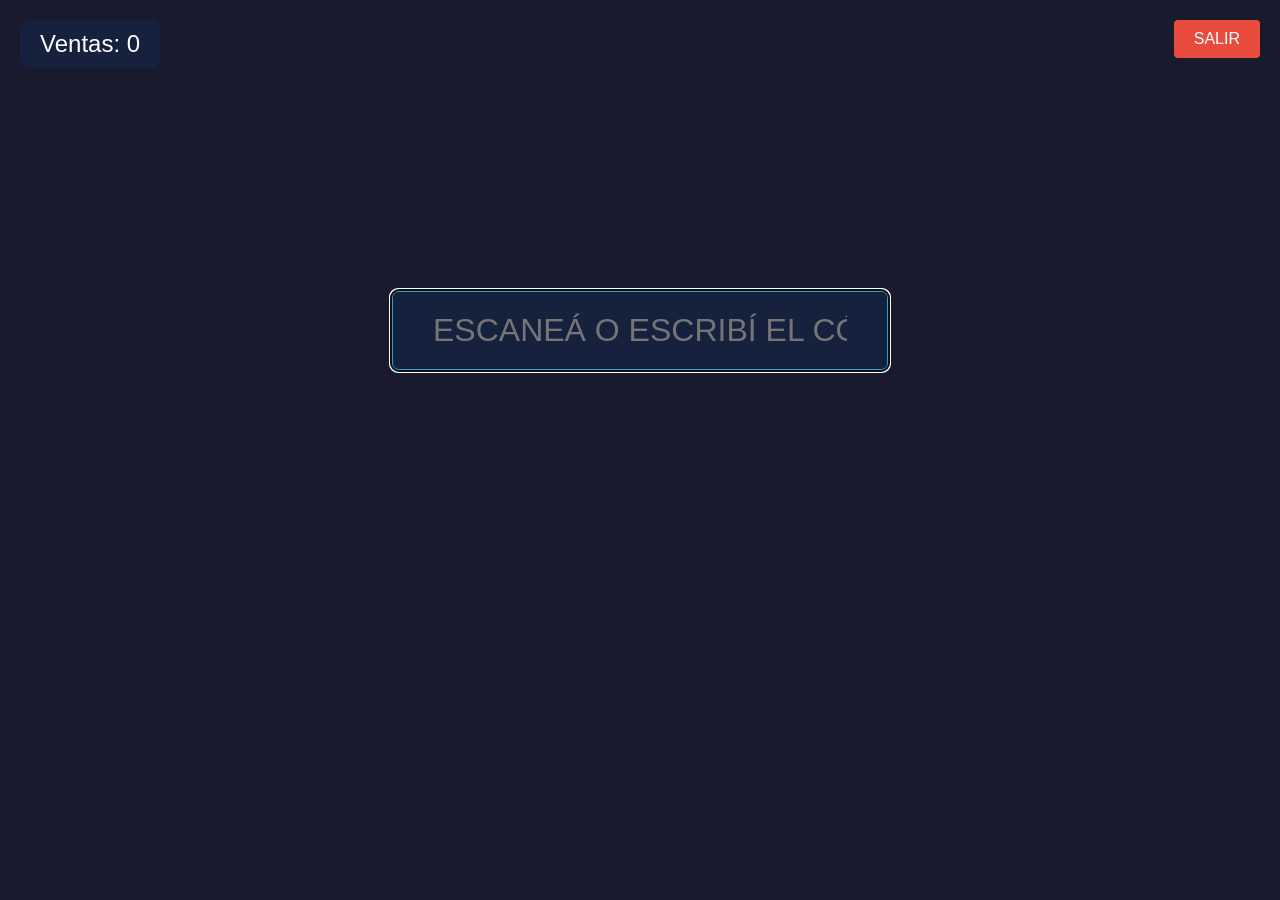
<file: templates/modo_recreo/index.html>
<!DOCTYPE html>
<html lang="es">
<head>
    <meta charset="UTF-8">
    <meta name="viewport" content="width=device-width, initial-scale=1.0">
    <title>Modo Recreo - Kiosco</title>
    <style>
        * { margin: 0; padding: 0; box-sizing: border-box; }
        body {
            background: #1a1a2e;
            color: white;
            min-height: 100vh;
            font-family: -apple-system, BlinkMacSystemFont, 'Segoe UI', sans-serif;
            display: flex;
            flex-direction: column;
        }
        #btn-salir {
            position: fixed;
            top: 20px;
            right: 20px;
            padding: 10px 20px;
            background: #e74c3c;
            color: white;
            border: none;
            border-radius: 4px;
            cursor: pointer;
            font-size: 1rem;
            z-index: 100;
        }
        #btn-salir:hover { background: #c0392b; }
        
        #contador {
            position: fixed;
            top: 20px;
            left: 20px;
            font-size: 1.5rem;
            background: #16213e;
            padding: 10px 20px;
            border-radius: 8px;
        }
        
        #captura-container {
            flex: 1;
            display: flex;
            flex-direction: column;
            justify-content: center;
            align-items: center;
            padding: 100px 20px;
        }
        
        #input-codigo {
            font-size: 2rem;
            padding: 20px 40px;
            text-align: center;
            border: 3px solid #3498db;
            border-radius: 8px;
            background: #16213e;
            color: white;
            width: 100%;
            max-width: 500px;
            text-transform: uppercase;
        }
        
        #resultado {
            margin-top: 40px;
            text-align: center;
            min-height: 200px;
        }
        
        #resultado img {
            max-width: 200px;
            max-height: 200px;
            border-radius: 8px;
            object-fit: cover;
        }
        
        #resultado h2 {
            font-size: 2.5rem;
            margin-top: 20px;
        }
        
        .venta-ok {
            color: #2ecc71;
        }
        
        .sin-stock {
            color: #e74c3c;
        }
        
        .no-reconocido {
            color: #f39c12;
        }
    </style>
</head>
<body>
    <div id="contador">Ventas: <span id="ventas-count">0</span></div>
    <button id="btn-salir" onclick="window.location.href='/productos'">SALIR</button>
    
    <div id="captura-container">
        <input type="text" id="input-codigo" placeholder="Escaneá o escribí el código..." autofocus>
        <div id="resultado"></div>
    </div>
    
    <script>
        let ventas = 0;
        const input = document.getElementById('input-codigo');
        const resultado = document.getElementById('resultado');
        const ventasCount = document.getElementById('ventas-count');
        
        function playSound(type) {
            const ctx = new (window.AudioContext || window.webkitAudioContext)();
            const osc = ctx.createOscillator();
            const gain = ctx.createGain();
            osc.connect(gain);
            gain.connect(ctx.destination);
            osc.start();
            
            if (type === 'error') {
                osc.frequency.value = 200;
                gain.gain.value = 0.5;
                osc.stop(ctx.currentTime + 0.5);
            } else {
                osc.frequency.value = 800;
                gain.gain.value = 0.3;
                osc.stop(ctx.currentTime + 0.1);
            }
        }
        
        function mostrarProducto(producto, success) {
            resultado.innerHTML = '';
            
            if (success) {
                resultado.innerHTML = `
                    <div class="venta-ok">
                        <h2>${producto.nombre}</h2>
                        <p style="font-size:1.5rem;">$${producto.precio_venta.toFixed(2)}</p>
                    </div>
                `;
                if (producto.foto_path) {
                    resultado.innerHTML = `<img src="/static/${producto.foto_path}" alt="${producto.nombre}">` + resultado.innerHTML;
                }
            } else {
                playSound('error');
                let clase = producto.error === 'sin_stock' ? 'sin-stock' : 'no-reconocido';
                let mensaje = producto.error === 'sin_stock' ? 'STOCK AGOTADO' : 'CÓDIGO NO RECONOCIDO';
                resultado.innerHTML = `<h2 class="${clase}">${mensaje}</h2>`;
            }
            
            setTimeout(() => {
                resultado.innerHTML = '';
                input.value = '';
                input.focus();
            }, 2500);
        }
        
        input.addEventListener('keydown', async function(e) {
            if (e.key === 'Enter') {
                const codigo = input.value.trim();
                if (!codigo) return;
                
                try {
                    const res = await fetch('/modo-recreo/procesar', {
                        method: 'POST',
                        headers: { 'Content-Type': 'application/json' },
                        body: JSON.stringify({ codigo: codigo })
                    });
                    const data = await res.json();
                    
                    if (data.success) {
                        ventas++;
                        ventasCount.textContent = ventas;
                    }
                    
                    mostrarProducto(data, data.success || data.error);
                } catch (err) {
                    console.error(err);
                }
            }
        });
        
        setInterval(() => input.focus(), 1000);
        input.focus();
    </script>
</body>
</html>
</file>
